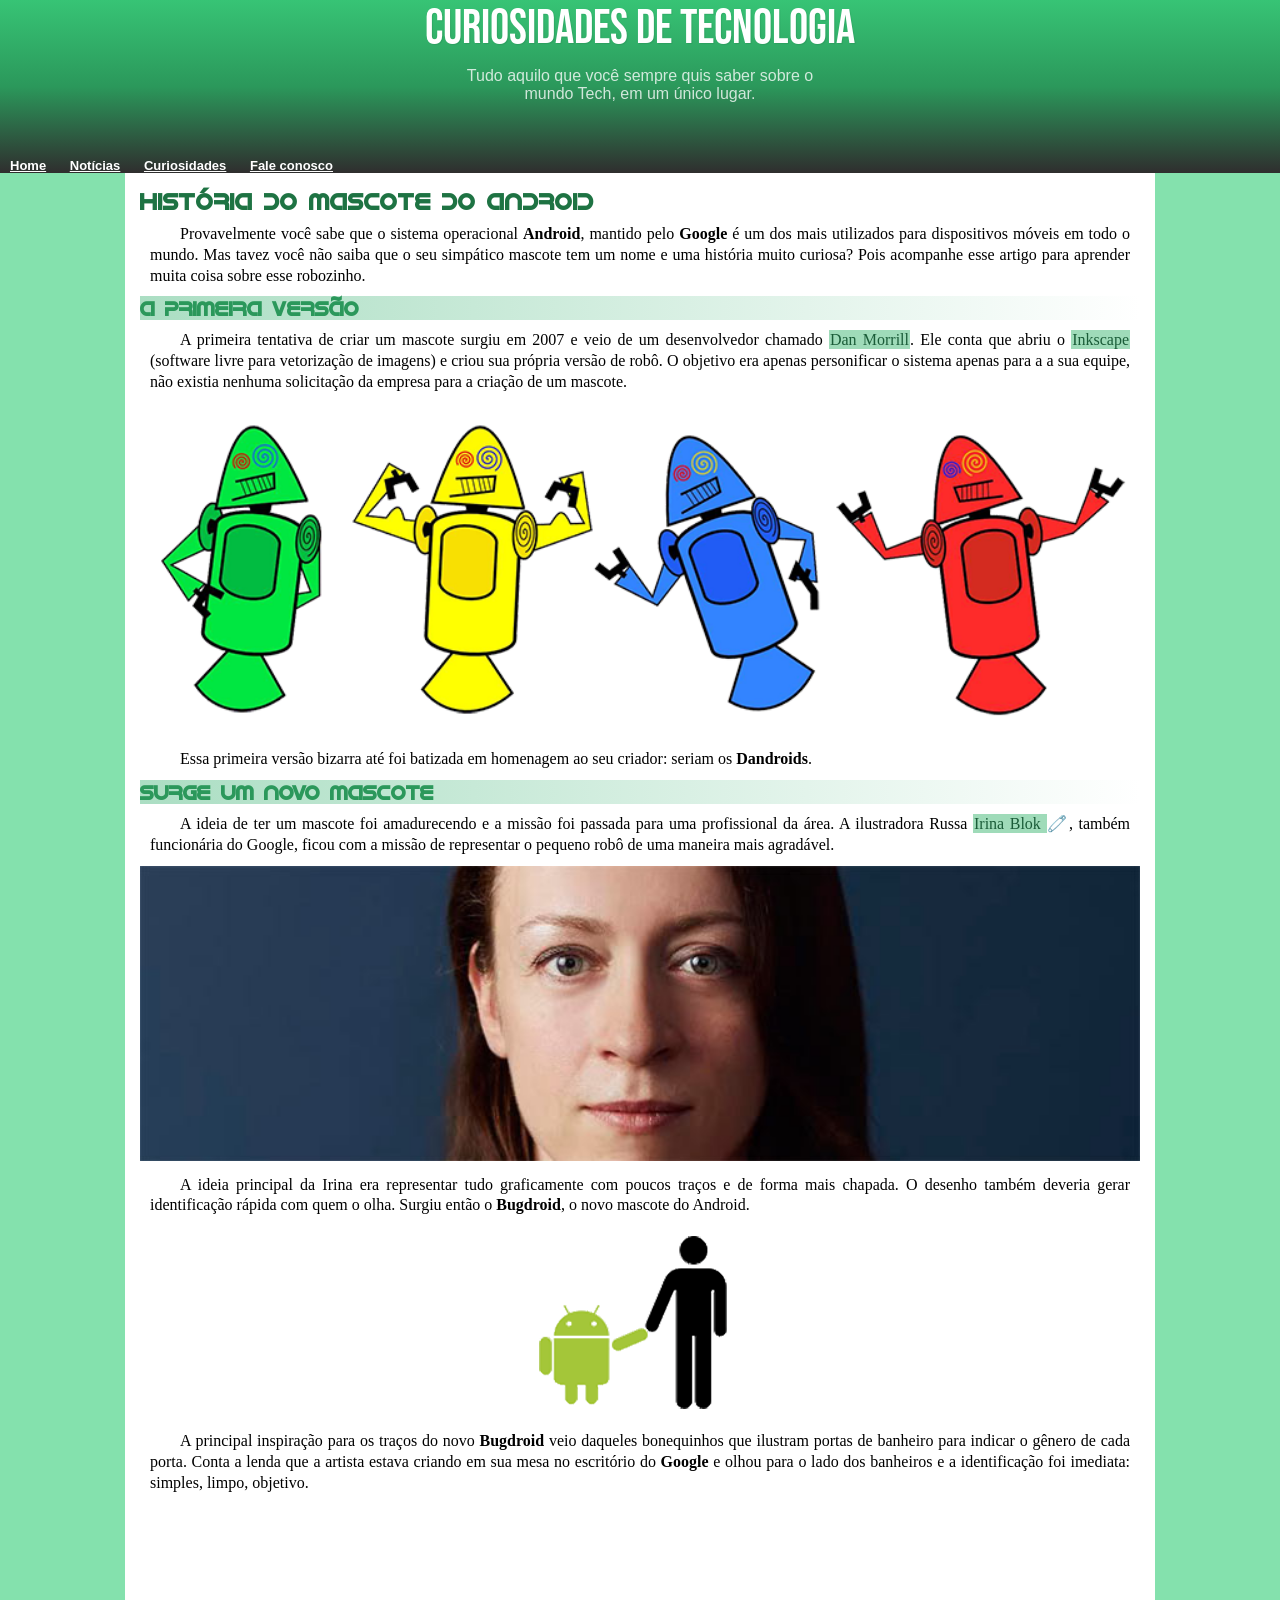
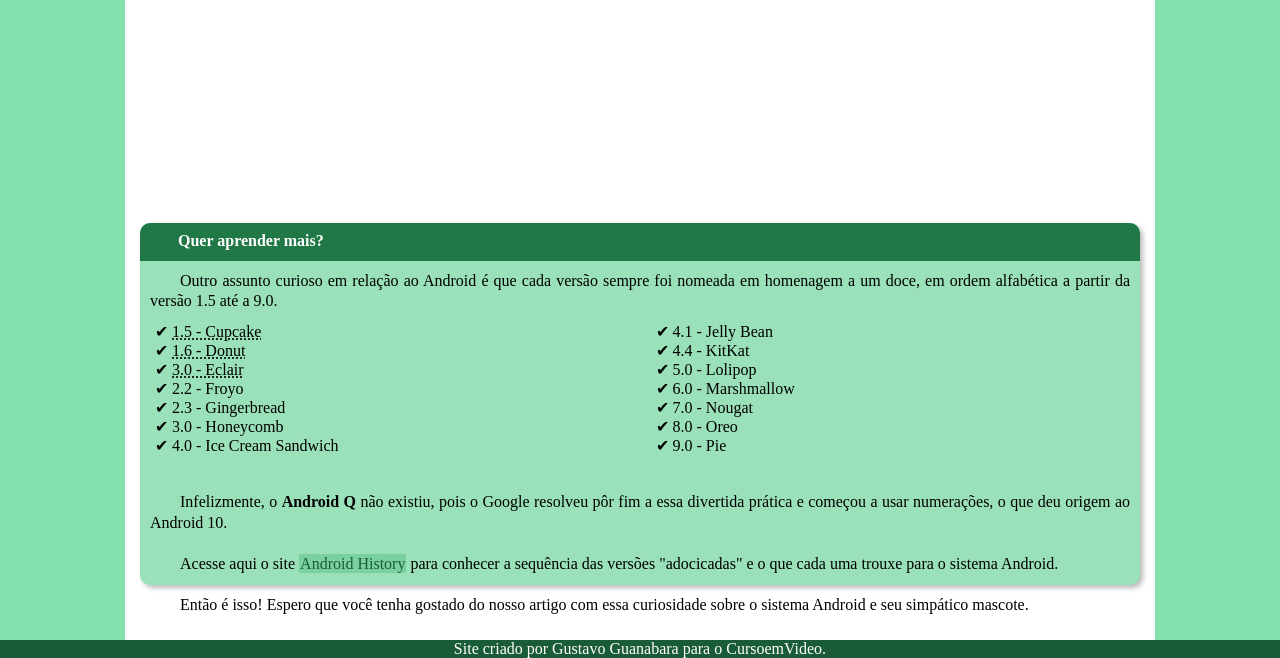
<file: index.html>
<!DOCTYPE html>
<html lang="pt-br">
<head>
    <meta charset="UTF-8">
    <meta name="viewport" content="width=device-width, initial-scale=1.0">
    <title>d10</title>
    <link rel="shortcut icon" href="pacote-projeto-d010/imagens/favicon.ico" type="image/x-icon">
    <link rel="stylesheet" href="style.css">
</head>
<body>
      <header>
        <h1 id=principal>Curiosidades de Tecnologia</h1>

        <p>Tudo aquilo que você sempre quis saber sobre o mundo Tech, em um único lugar.</p>
   
        <nav>
            <a href="#" class="nav">Home</a>
            <a href="#"class="nav">Notícias</a>
            <a href="#"class="nav">Curiosidades</a>
            <a href="#"class="nav">Fale conosco</a>
        </nav>
      </header>
    <main>
         <h1>História do Mascote do Android</h1>

         <p>Provavelmente você sabe que o sistema operacional <strong>Android</strong>, mantido pelo <strong>Google</strong> é um dos mais utilizados para dispositivos móveis em todo o mundo. Mas tavez você não saiba que o seu simpático mascote tem um nome e uma história muito curiosa? Pois acompanhe esse artigo para aprender muita coisa sobre esse robozinho.</p>

          <h2>A primeira versão</h2>

          <p>A primeira tentativa de criar um mascote surgiu em 2007 e veio de um desenvolvedor chamado <a href="#" class="link">Dan Morrill</a>. Ele conta que abriu o <a href="#" class="link">Inkscape</a> (software livre para vetorização de imagens) e criou sua própria versão de robô. O objetivo era apenas personificar o sistema apenas para a a sua equipe, não existia nenhuma solicitação da empresa para a criação de um mascote.</p>

         <picture>
         <source media="(max-width: 600px)" srcset="imagens/dan-droids-pq.png" type="image/png">
         <img src="imagens/dan-droids.png" alt="Imagem flexível">
         </picture>

            <p>Essa primeira versão bizarra até foi batizada em homenagem ao seu criador: seriam os <strong>Dandroids</strong>.</p>

         <h2>Surge um novo mascote</h2>

            <p>A ideia de ter um mascote foi amadurecendo e a missão foi passada para uma profissional da área. A ilustradora Russa <a href="https://en.wikipedia.org/wiki/Irina_Blok" class="link" target="_blank">Irina Blok </a>&#x1F9F7;, também funcionária do Google, ficou com a missão de representar o pequeno robô de uma maneira mais agradável.</p>

         <picture class="irina_img">
         <source media="(max-width: 600px)" srcset="imagens/irina-blok-pq.jpg" type="image/jpeg">
         <img src="imagens/irina-blok.jpg" alt="Imagem flexível">
            </picture>

         <p>A ideia principal da Irina era representar tudo graficamente com poucos traços e de forma mais chapada. O desenho também deveria gerar identificação rápida com quem o olha. Surgiu então o <strong>Bugdroid</strong>, o novo mascote do Android.</p>
         <picture>
         <img src="imagens/bugdroid.png" alt="Imagem de android" id="bugdroid">
         </picture>

         <p>A principal inspiração para os traços do novo <strong>Bugdroid</strong> veio daqueles bonequinhos que ilustram portas de banheiro para indicar o gênero de cada porta. Conta a lenda que a artista estava criando em sua mesa no escritório do<strong> Google</strong> e olhou para o lado dos banheiros e a identificação foi imediata: simples, limpo, objetivo.</p>

         <iframe width="560" height="315" src="https://www.youtube.com/embed/l2UDgpLz20M?si=SIFSGWya1DUPh8dl" title="YouTube video player" frameborder="0" allow="accelerometer; autoplay; clipboard-write; encrypted-media; gyroscope; picture-in-picture; web-share" referrerpolicy="strict-origin-when-cross-origin" allowfullscreen></iframe>

        <article>
         <p id="extra"> Quer aprender mais? </p>
    
         <p>Outro assunto curioso em relação ao Android é que cada versão sempre foi nomeada em homenagem a um doce, em ordem alfabética a partir da versão 1.5 até a 9.0.</p>
    
         <ul>
         <abbr title="blablabla">
            <li>1.5 - Cupcake</li></abbr>
         <abbr title="blablabla">
            <li>1.6 - Donut</li> </abbr>
         <abbr title="hehehe">
            <li>3.0 - Eclair</li></abbr>
         <li>2.2 - Froyo</li>
            <li>2.3 - Gingerbread</li>
            <li>3.0 - Honeycomb</li>
            <li>4.0 - Ice Cream Sandwich</li>
            <li>4.1 - Jelly Bean</li>
            <li>4.4 - KitKat</li>
            <li>5.0 - Lolipop</li>
            <li>6.0 - Marshmallow</li>
            <li>7.0 - Nougat</li>
            <li>8.0 - Oreo</li>
            <li>9.0 - Pie</li>
         </ul>
    
         <p>Infelizmente, o <strong>Android Q</strong> não existiu, pois o Google resolveu pôr fim a essa divertida prática e começou a usar numerações, o que deu origem ao Android 10.</p>
    
        <p>Acesse aqui o site <a href="#">Android History</a> para conhecer a sequência das versões "adocicadas" e o que cada uma trouxe para o sistema Android.</p>
        
        </article>

        <p>Então é isso! Espero que você tenha gostado do nosso artigo com essa curiosidade sobre o sistema Android e seu simpático mascote.</p>
    </main>
    <footer>
        Site criado por Gustavo Guanabara para o CursoemVideo.
    </footer>
</body>
</html>
</file>
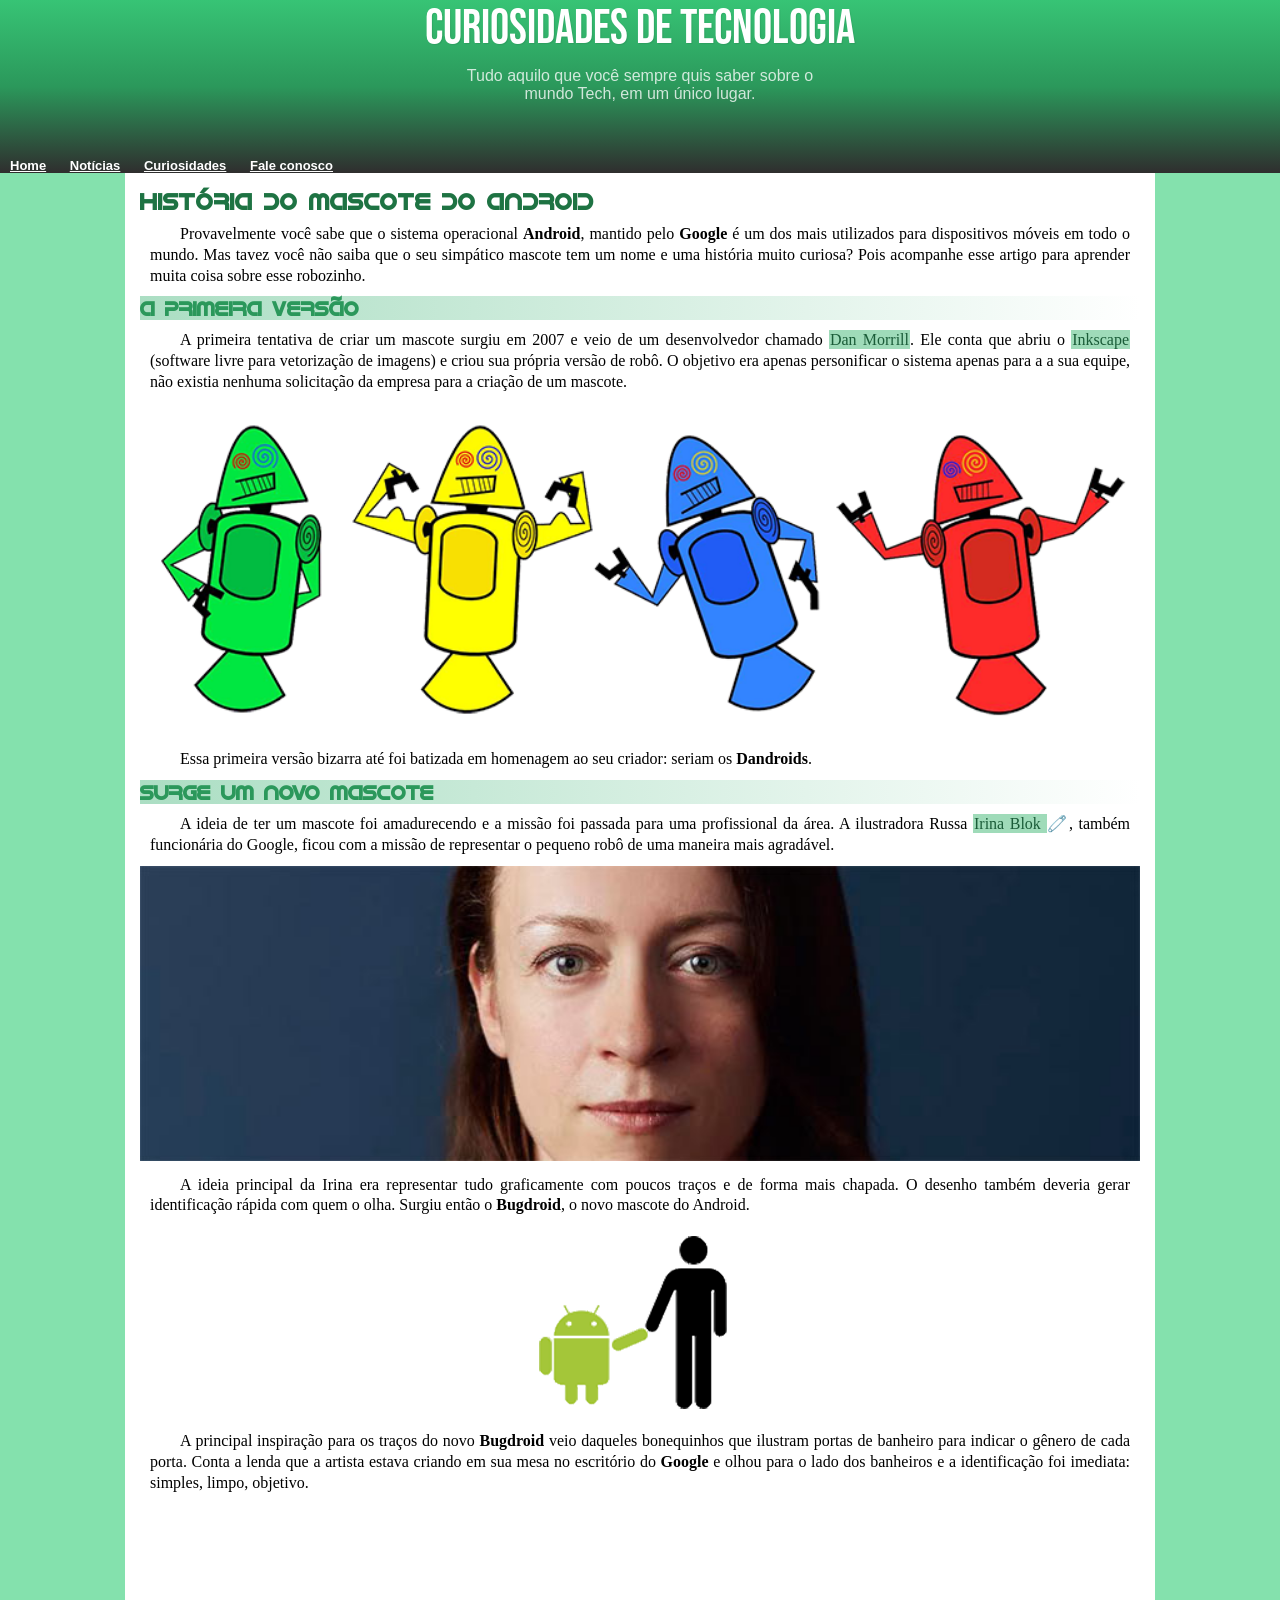
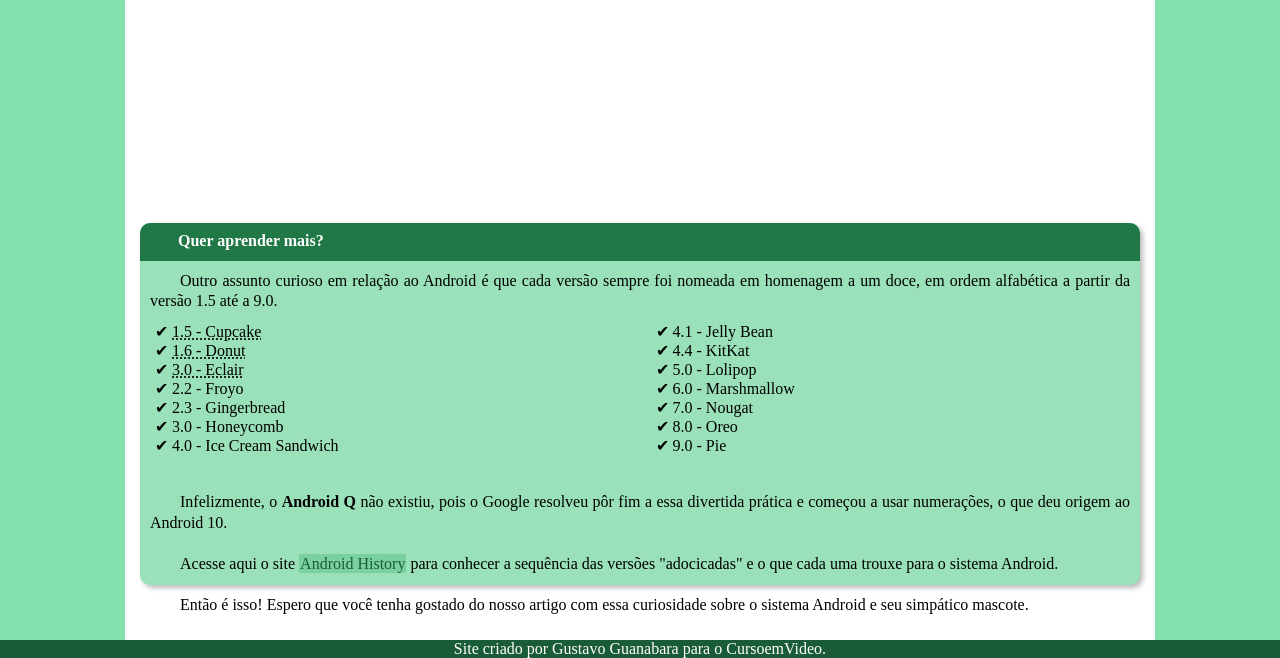
<file: android.html>
<!DOCTYPE html>
<html lang="pt-br">
<head>
    <meta charset="UTF-8">
    <meta name="viewport" content="width=device-width, initial-scale=1.0">
    <title>d10</title>
    <link rel="shortcut icon" href="pacote-projeto-d010/imagens/favicon.ico" type="image/x-icon">
    <link rel="stylesheet" href="style.css">
</head>
<body>
    <header>
        <h1 id=principal>Curiosidades de Tecnologia</h1>

        <p>Tudo aquilo que você sempre quis saber sobre o mundo Tech, em um único lugar.</p>
        
        <nav>
            <a href="#" class="nav">Home</a>
            <a href="#"class="nav">Notícias</a>
            <a href="#"class="nav">Curiosidades</a>
            <a href="#"class="nav">Fale conosco</a>
        
        </nav></header>
    <main>
         <h1>História do Mascote do Android</h1>

         <p>Provavelmente você sabe que o sistema operacional <strong>Android</strong>, mantido pelo <strong>Google</strong> é um dos mais utilizados para dispositivos móveis em todo o mundo. Mas tavez você não saiba que o seu simpático mascote tem um nome e uma história muito curiosa? Pois acompanhe esse artigo para aprender muita coisa sobre esse robozinho.</p>

          <h2>A primeira versão</h2>

          <p>A primeira tentativa de criar um mascote surgiu em 2007 e veio de um desenvolvedor chamado <a href="#" class="link">Dan Morrill</a>. Ele conta que abriu o <a href="#" class="link">Inkscape</a> (software livre para vetorização de imagens) e criou sua própria versão de robô. O objetivo era apenas personificar o sistema apenas para a a sua equipe, não existia nenhuma solicitação da empresa para a criação de um mascote.</p>

         <picture>
         <source media="(max-width: 600px)" srcset="imagens/dan-droids-pq.png" type="image/png">
         <img src="imagens/dan-droids.png" alt="Imagem flexível">
         </picture>

            <p>Essa primeira versão bizarra até foi batizada em homenagem ao seu criador: seriam os <strong>Dandroids</strong>.</p>

         <h2>Surge um novo mascote</h2>

            <p>A ideia de ter um mascote foi amadurecendo e a missão foi passada para uma profissional da área. A ilustradora Russa <a href="https://en.wikipedia.org/wiki/Irina_Blok" class="link" target="_blank">Irina Blok </a>&#x1F9F7;, também funcionária do Google, ficou com a missão de representar o pequeno robô de uma maneira mais agradável.</p>

         <picture class="irina_img">
         <source media="(max-width: 600px)" srcset="imagens/irina-blok-pq.jpg" type="image/jpeg">
         <img src="imagens/irina-blok.jpg" alt="Imagem flexível">
            </picture>

         <p>A ideia principal da Irina era representar tudo graficamente com poucos traços e de forma mais chapada. O desenho também deveria gerar identificação rápida com quem o olha. Surgiu então o <strong>Bugdroid</strong>, o novo mascote do Android.</p>
         <picture>
         <img src="imagens/bugdroid.png" alt="Imagem de android" id="bugdroid">
         </picture>

         <p>A principal inspiração para os traços do novo <strong>Bugdroid</strong> veio daqueles bonequinhos que ilustram portas de banheiro para indicar o gênero de cada porta. Conta a lenda que a artista estava criando em sua mesa no escritório do<strong> Google</strong> e olhou para o lado dos banheiros e a identificação foi imediata: simples, limpo, objetivo.</p>

         <iframe width="560" height="315" src="https://www.youtube.com/embed/l2UDgpLz20M?si=SIFSGWya1DUPh8dl" title="YouTube video player" frameborder="0" allow="accelerometer; autoplay; clipboard-write; encrypted-media; gyroscope; picture-in-picture; web-share" referrerpolicy="strict-origin-when-cross-origin" allowfullscreen></iframe>

        <article>
         <p id="extra"> Quer aprender mais? </p>
    
         <p>Outro assunto curioso em relação ao Android é que cada versão sempre foi nomeada em homenagem a um doce, em ordem alfabética a partir da versão 1.5 até a 9.0.</p>
    
         <ul>
         <abbr title="blablabla">
            <li>1.5 - Cupcake</li></abbr>
         <abbr title="blablabla">
            <li>1.6 - Donut</li> </abbr>
         <abbr title="hehehe">
            <li>3.0 - Eclair</li></abbr>
         <li>2.2 - Froyo</li>
            <li>2.3 - Gingerbread</li>
            <li>3.0 - Honeycomb</li>
            <li>4.0 - Ice Cream Sandwich</li>
            <li>4.1 - Jelly Bean</li>
            <li>4.4 - KitKat</li>
            <li>5.0 - Lolipop</li>
            <li>6.0 - Marshmallow</li>
            <li>7.0 - Nougat</li>
            <li>8.0 - Oreo</li>
            <li>9.0 - Pie</li>
         </ul>
    
         <p>Infelizmente, o <strong>Android Q</strong> não existiu, pois o Google resolveu pôr fim a essa divertida prática e começou a usar numerações, o que deu origem ao Android 10.</p>
    
        <p>Acesse aqui o site <a href="#">Android History</a> para conhecer a sequência das versões "adocicadas" e o que cada uma trouxe para o sistema Android.</p>
        
        </article>

        <p>Então é isso! Espero que você tenha gostado do nosso artigo com essa curiosidade sobre o sistema Android e seu simpático mascote.</p>
    </main>
    <footer>
        Site criado por Gustavo Guanabara para o CursoemVideo.
    </footer>
</body>
</html>
</file>
<file: style.css>
@charset "UTF-8";

*{
    margin: 0px;
    padding: 0px;
}
@font-face {
    font-family: bebas;
    src: url(fontes/BebasNeue-Regular.otf) format('opentype');
}
@font-face {
    font-family: android;
    src: url(fontes/idroid.otf) format('opentype');
}

body{
    background-color: #84E1AD;
    margin: 0px, 100px;
}
header{
    font-family: arial;
    text-align: center;
    background-image: linear-gradient(to bottom, #37c475, #2b985b , #2f2e2e);
    color: white;

}

#principal{
    font-family: bebas;
    font-size: 3em;
    font-weight: normal;
    color: white;
    text-shadow: 1px 1px 1px rgba(0, 0, 0, 0.084) ;
    
}
header>p{
    text-align: center;
    color: rgba(255, 255, 255, 0.779);
    padding: 10px;
    width: 350px;
    margin: auto;
}
nav{
    text-align: justify;
    font-size: 13px;
    text-decoration: none;
    margin-top: 45px;
    margin-bottom: 0px;
    padding-bottom: 0px;
}
main a{
    color:#1a5c38;
    background-color: #68c791a2;
    padding: 1px;
    text-decoration: none;
}
main a:hover{
    text-decoration: underline;
    color: white;
}
.nav{
    color: white; 
    padding: 10px;
    padding-bottom: 0px;
    font-weight: bold;
}
.nav:hover{
 background-color: #37c475;
 color:#1a5c38;
 font-weight: bold;
 border-radius: 3px;
 transition: 0.2s;
}

main{
    display: block;
    background-color: white;
    text-align: justify;
    padding: 15px;
    margin: auto;
    min-width: 320px;
    max-width: 1000px;


}
img,iframe{
    width: 100%;
}
#bugdroid{
    max-width: 300px;
    display: block;
    margin: auto;
}
ul{
    list-style-type: none;
    height: 140px;
    margin-left: 15px;
}
ul li:before{
    content: "\2714\00A0";
    display: inline-block;

}
ul{
    column-count: 2;
    height: 160px;

}
h1{
    font-family: 'android';
    color: #1e7343;
    font-size: 23px;
}
h2{
    font-family: 'android';
    font-size: 20px;
    color: #2b985b;
    background-image: linear-gradient(to right, #abdec3 , #ffffff);
}
#extra{
    background-color: #207846;
    color: white;
    font-weight: bold;
    height: 22px;
    padding: 8px;
    border-radius: 10px 10px 0px 0px;
    
}
article{
    background-color: #9ae1b9;
    border-radius: 10px;
    text-align: justify;
    box-shadow: 3px 3px 5px rgba(0, 0, 0, 0.274);

}
p{
    margin: auto;
    padding: 10px;
}
main p{
    text-indent: 30px;
    line-height: 1.3em;
}

footer{
    background-color: #1a5c38;
    color: white;
    text-align: center;
}
</file>
